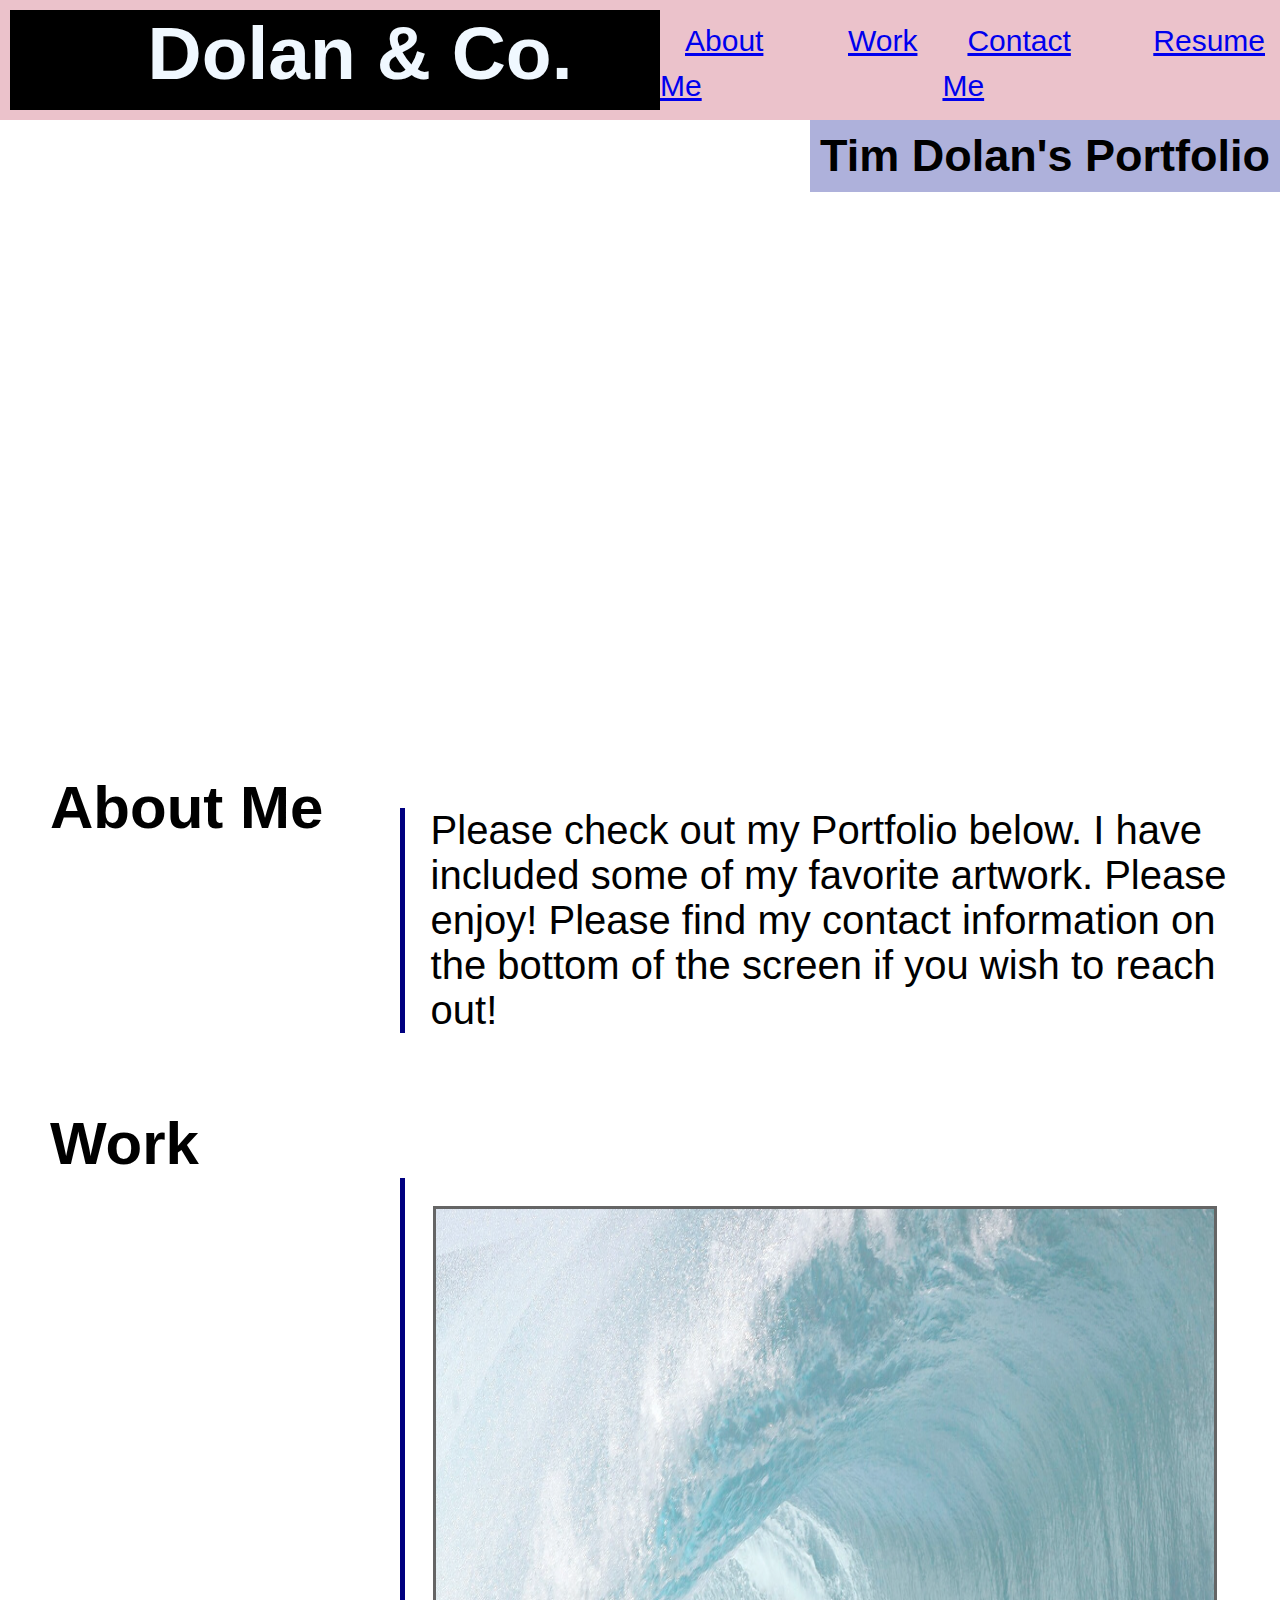
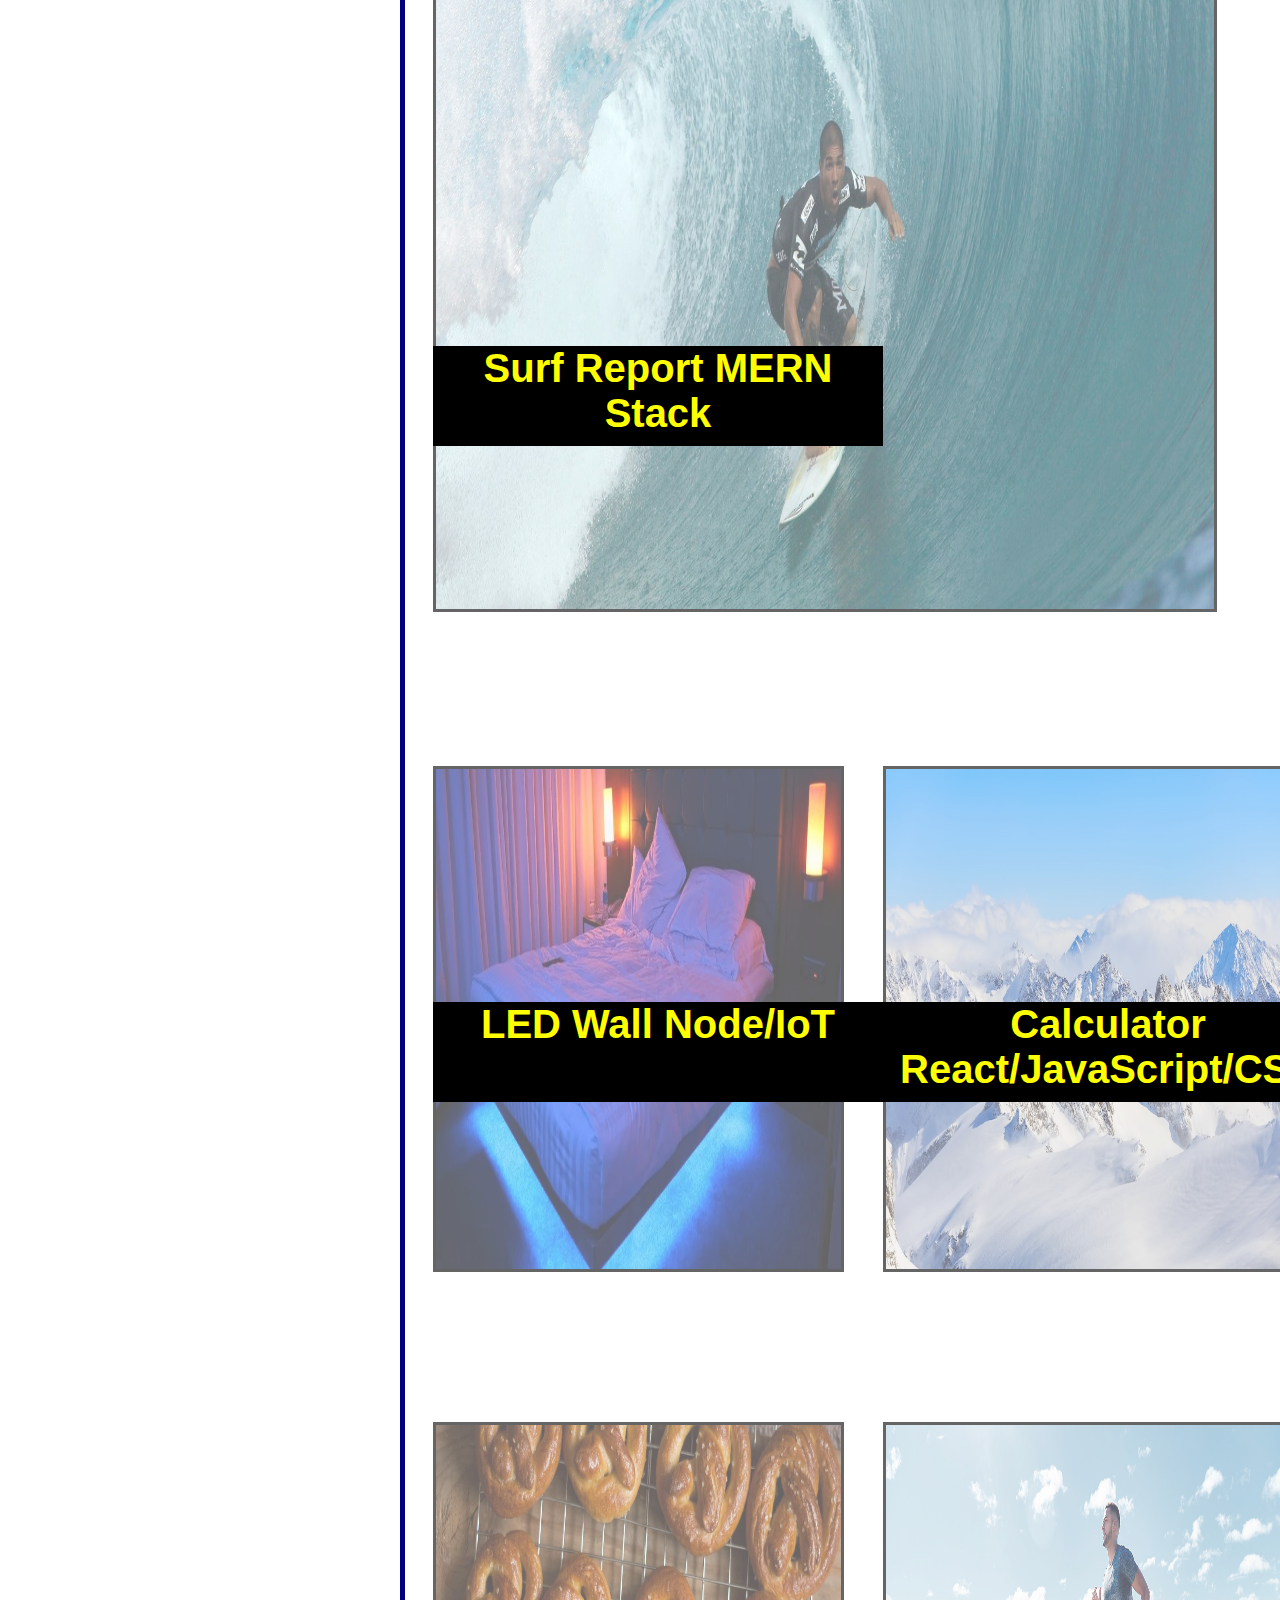
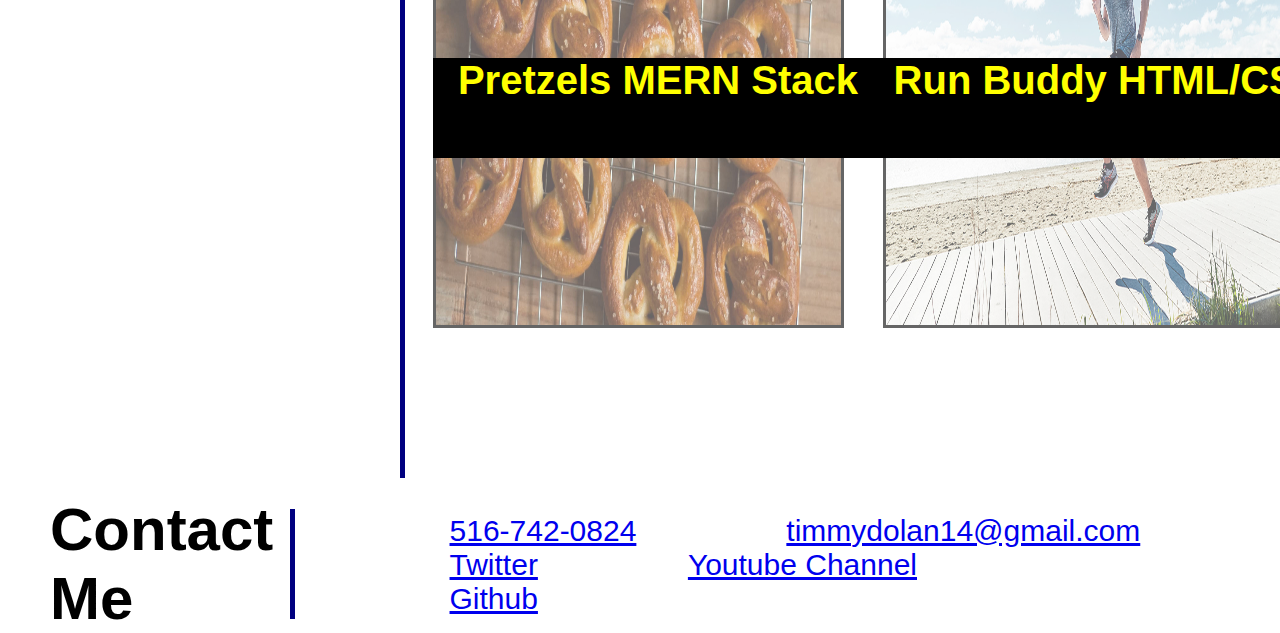
<file: index.html>
<!DOCTYPE html>
<html lang="en">

<head>
    <meta charset="UTF-8">
    <meta name="Viewport" content="" width=device-width, initial-scale="1.0">
    <title>Challenge 2</title>
    <link rel="stylesheet" href="./Assets/style.css" />
</head>

<body>
    <main>
        <nav>
            <h1>Dolan & Co.</h1>
            <ul>
                <li>
                    <a href="#About-Me">About Me</a>
                </li>
                <li>
                    <a href="#Work">Work</a>
                </li>
                <li>
                    <a href="#Contact-Me">Contact Me</a>
                </li>
                <li>
                    <a href="#">Resume</a>
                </li>
            </ul>
        </nav>
        <header>
            <h1 class="Web-title">Tim Dolan's Portfolio</h1>
        </header>
        <div id="About-Me" class="Middle">
            <section class="About-Me">
                <h2>About Me</h2>
                <p>Please check out my Portfolio below. I have included some of my favorite artwork.
                    Please enjoy! Please find my contact information on the bottom of the screen if you wish to reach
                    out!</p>
            </section>
            <section class="Work">
                <h2>Work</h2>
                <section id="Work" class="Work-Objects">
                    <div class="Surf-Report">
                        <img src="./Photos/Surf.jpg" alt="Surf" />
                        <div class="imgInfoContainer">
                            <h3 class="Surf Report">Surf Report MERN Stack</h3>
                            <p></p>
                        </div>
                    </div>
                    <div class="imgGrid">
                        <div id="LED-Wall">
                            <img src="./Photos/LED.jpg" alt="LED"/>
                            <div class="imgInfoContainer">
                                <h3 id="LED-Wall">LED Wall Node/IoT</h3>
                                <p></p>
                            </div>
                        </div>
                        <div id="Calculator">
                            <img src="./Photos/Image 2.jpg" alt="Snow"/>
                            <div class="imgInfoContainer">
                                <h3 id="Calculator">Calculator React/JavaScript/CSS</h3>
                                <p></p>
                            </div>
                        </div>
                        <div id="Pretzels">
                            <img src="./Photos/new-york-soft-pretzel-recipe-2-scaled.jpg" alt="Pretzels"/>
                            <div class="imgInfoContainer">
                                <h3 id="Pretzels">Pretzels MERN Stack</h3>
                                <p></p>
                            </div>
                        </div>
                        <div id="Run-Buddy">
                            <img src="./Photos/Run.jpg" alt="Run"/>
                            <div class="imgInfoContainer">
                                <h3 id="Run-Buddy">Run Buddy HTML/CSS</h3>
                                <p></p>
                            </div>
                        </div>
                    </div>
                </section>

            </section>
            <section id="Contact-Me" class="Contact-Me">
                <ul>
                    <h4>Contact Me</h4>
                    <div class="CM-List">
                        <li>
                            <a href="#">516-742-0824</a>
                        </li>
                        <li>
                            <a href="#">timmydolan14@gmail.com</a>
                        </li>
                        <li>
                            <a href="https://twitter.com/home?lang=en">Twitter</a>
                        </li>
                        <li>
                            <a href="https://www.youtube.com/@Bobdoessports">Youtube Channel</a>
                        </li>
                        <li>
                            <a href="https://github.com/timdolan14">Github</a>
                        </li>
                    </div>
                </ul>
        </div>
        </section>
        </div>
    </main>
</body>

</html>
</file>
<file: Assets/style.css>
/* Universal Selector */
* {
    padding: 0px;
    margin: 0px;
    font-family: Arial, Helvetica, sans-serif
}
/* Element Selector */

body {
    background-color: white;
    color: black;
    width: 100%;
}

main nav {
    display: flex;
    align-items: center;
    color: black;
    background-color: rgb(235, 194, 203);
    padding: 10px;
    width: 100%;
    list-style-type: none;
    height: 100px;
    margin: 0px, 0;
}

nav h1 {
    color: aliceblue;
    background-color: black;
    font-size: 75px;
    padding-left: 50px;
    height: 100px;
    text-align: center;
    width: 600px;
}

nav ul {
    list-style-type: none;
    display: flex;
    flex: 1;
    justify-content: flex-end;
    font-size: 40px;
}

main nav ul a {
    margin: 0px, 10px;
    display: inline;
    padding: 25px;
    font-size: 30px;
}

header  {
    background: url(https://digitalsynopsis.com/wp-content/uploads/2017/02/beautiful-color-gradients-backgrounds-091-eternal-constance.png);
    display: flex;
    /* background-repeat: no-repeat; */
    justify-content: flex-end;
    align-items: flex-end;
    height: 600px;
    width: 100%;
}

header h1 {
    background-color: rgba(173, 176, 218, 0.984);
    font-size: 45px;
    align-self: baseline;
    margin: 0px;
    width: auto;
    padding: 10px;
}

/* About Me Section */

.About-Me h2 {
    display: inline-block;
    padding-right: 1%;
    font-size: 60px;
    margin-top: 3%;
    line-height: 100px;
    padding-left: 50px;
}

.About-Me p {
    position: relative;
    bottom: 50px;
    margin-left: 400px;
    margin-top: 0%;
    font-size: 40px;
    color: black;
    border-left: solid navy;
    border-width: thick;
    padding-left: 2%;
}

/* Work Section */
.Work h2 {
    display: inline-block;
    margin-top: 2%;
    padding-right: 6%;
    font-size: 60px;
    padding-left: 50px;
    text-align: center;
}

/* Surf Report */
.Work-Objects {
    margin-left: 400px;
    margin-top: 0%;
    border-left: solid navy;
    border-width: thick;
    padding: 28px;
    padding-bottom: 0px;
}

/* Surf Report Photo */
.Surf-Report img {
    height: 1000px;
    width: 95%;
    border: solid black;
    margin-top: 0%;
    opacity: 0.6;
    transition: 0.3s;
}

.Surf-Report img:hover {opacity: 1;
    box-shadow: inset 0px 0px 30px rgb(19, 93, 242), 0 0 30px rgb(19, 93, 242);
}

/* Larger Text in Photos */
h3 {
    margin-top: 30px;
    margin-bottom: 20px;
    color: yellow;
    font-size: 40px;
    background-color: black;
    width: 450px;
    height: 100px;
    text-align: center;
}

/* Position Format for text on photos */
.imgInfoContainer {
    position: relative;
    bottom: 300px;
}

/* Remaining 4 Images */
.imgGrid img {
    border: solid black;
    height: 500px;
    width: 90%;
    display: flex;
    align-self: center;
    opacity: 0.6;
    transition: 0.3s;
}

.imgGrid img:hover{ opacity: 1;
    box-shadow: inset 0px 0px 30px rgb(19, 93, 242), 0 0 30px rgb(19, 93, 242);
}

.imgGrid {
    flex-wrap: wrap;
    width: 100%;
    display: grid;
    grid-template-columns: 1fr 1fr;
}

/* Contact Me Portion */

.Contact-Me {
    padding-top: 2%;
}

.Contact-Me h4 {
    display: inline-block;
    padding-right: 0.5%;
    font-size: 60px;
    padding-left: 20px;

}

.Contact-Me ul {
    display: flex;
    align-items: center;
    color: black;
    padding: 10px;
    list-style-type: none;
    font-size: 30px;
    height: 100px;
    margin-left: 20px;
}

.CM-List {
    display: flex;
    flex-wrap: wrap;
    align-items: center;
    padding: 5px;
    margin-right: 10%;
    list-style-type: none;
    font-size: 30px;
    height: 100px;
    margin-left: 10px;
    position: relative;
    border-left: solid navy;
    border-width: thick;
}

.CM-List a {
    padding-left: 0px;
}

.Contact-Me ul li {
    margin-left: 150px;
    display: flex;
}
/* Media Queries */

@media screen and (max-width: 400px) {
    main nav,
    header,
    nav h1 {
        flex: wrap;
        width: 50%;
        font-size: 10px;
    }

    h3 {

        font-size: 10px;
    }

    .imgInfoContainer,
    .Surf-Report,
    #Work {
        flex: 0 0 33%;
        /* width: 100%; */
        flex-direction: row;
        grid-template-columns: 1fr;
    }

    .imgGrid {
        grid-template-rows: auto;
    }

}

@media screen and (max-width: 928px) {
    main nav,
    header,
    nav h1
    {
        flex: 0 0 33%;
        width: 100%;
        font-size: 10px;
    }

    h3 {

        font-size: 10px;
    }

    footer {
        font-size: 8px;
    }

    .imgGrid,
    .imgInfoContainer,
    .Surf-Report,
    #Work {
        flex: 0 0 33%;
        width: 100%;
    }
}
</file>
